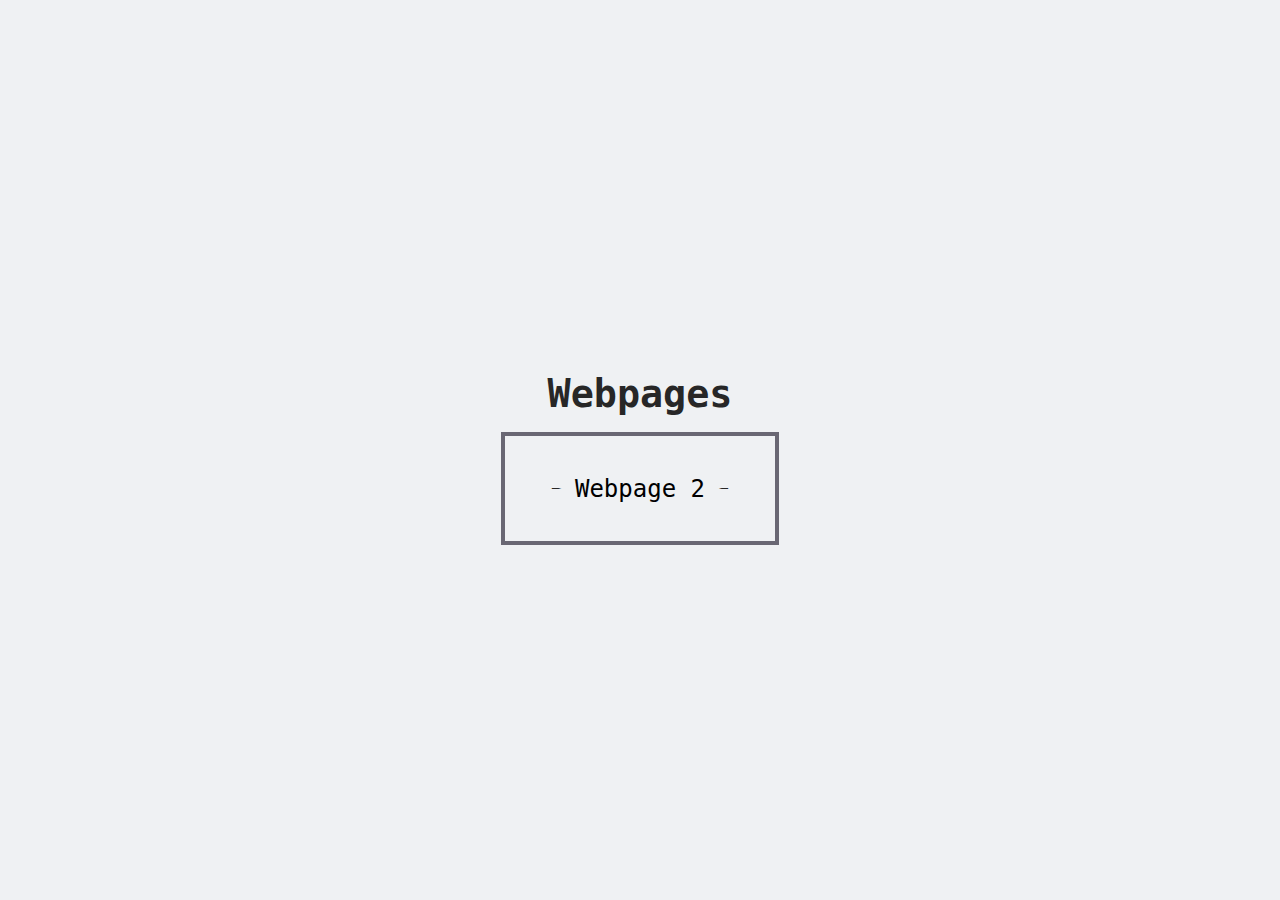
<file: index.html>
<!DOCTYPE html>
<html lang="es" dir="ltr">

<head>
  <meta charset="utf-8">
  <meta name="viewport" content="width=device-width, initial-scale=1.0, user-scalable=0, minimum-scale=1.0, maximum-scale=1.0">
  <title>No Framework Webpages</title>
  <!-- CSS files-->
  <link rel="stylesheet" href="css/master.css">
</head>

<body>
  <div class="content">
    <div id="canvas_container">
      <canvas id="canvas"></canvas>
    </div>
    <h1 class="title">Webpages</h1>
    <div class="webpages">
      <a href="webpages/Webpage_2" target="_blank" class="link"> Webpage 2 </a>
    </div>
  </div>
</body>

</html>
</file>
<file: css/master.css>
*{
  margin: 0;
  -webkit-user-select: none;
  -moz-user-select: none;
  -khtml-user-select: none;
  -ms-user-select: none;
  -webkit-tap-highlight-color: rgba(0, 0, 0, 0);
}

html, body{
  width: 100%;
  height: 100vh;
  display: flex;
}

.content{
  font-family: monospace;
  width: 100%;
  height: 100%;
  display: flex;
  flex-direction: column;
  justify-content: center;
  align-items: center;
  background-color: #EFF1F3;
}

#canvas_container {
  width: 100%;
  height: 100%;
  overflow: hidden;
  position: fixed;
  top: 0;
  left: 0;
  z-index: -10;
}

#canvas {
  width: 100%;
  height: 100%;
}

.title{
  text-align: center;
  font-size: 2.4rem;
  margin: 1rem;
  color: #272727;
}

.webpages{
  padding: 2rem;
  border: 0.3rem solid #696773;
  overflow-y: scroll;
  text-align: center;
}

.link{
  text-align: center;
  text-decoration: none;
  font-size: 1.5rem;
  padding: 0.4rem;
  color: black;
  display: flex;
  justify-content: center;
  align-items: center;
}
.link::before{
  content: "►";
}

.link::after{
  content: "◄";
}

.link::before, .link::after{
  display: flex;
  justify-content: center;
  align-items: center;
  height: 1px;
  width: 2rem;
  transition: height 0.5s;
  overflow: hidden;
}

.link:nth-child(3n)::after {
  color: #FED766;
}
.link:nth-child(3n)::before {
  color: #FED766;
}


.link:nth-child(3n+1)::after{
  color: #272727;
}
.link:nth-child(3n+1)::before{
  color: #272727;
}


.link:nth-child(3n+2)::after{
  color: #009FB7;
}
.link:nth-child(3n+2)::before{
  color: #009FB7;
}


.link:hover::before, .link:hover::after{
  height: 1rem;
}



::-webkit-scrollbar {
  width: 0.5rem;
}
::-webkit-scrollbar-button {
display: none;
}
::-webkit-scrollbar-thumb {
  background: #696773;
}
</file>
